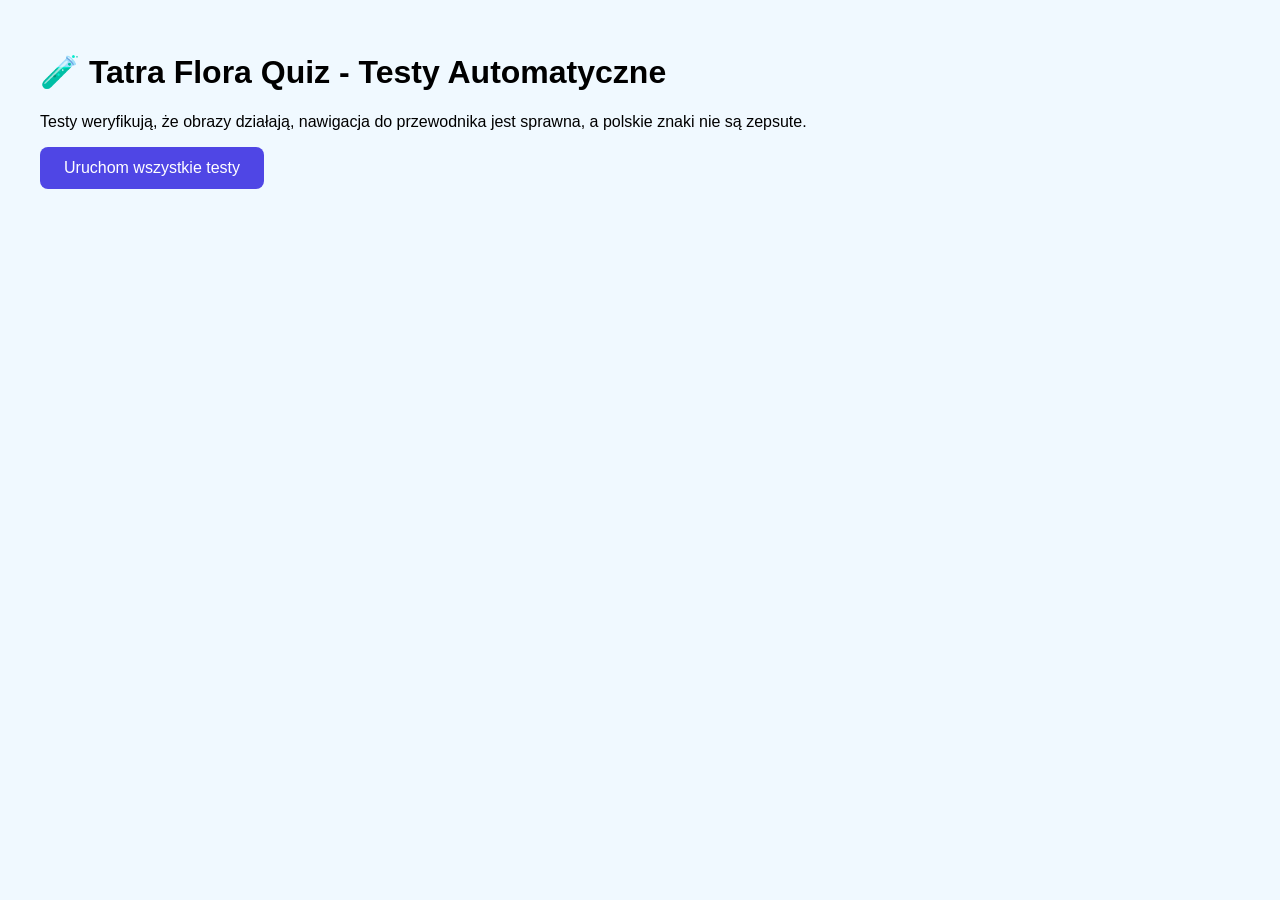
<file: tests.html>
<!DOCTYPE html>
<html lang="pl">
<head>
<meta charset="UTF-8">
<meta name="viewport" content="width=device-width, initial-scale=1.0">
<title>Tatra Flora Quiz - Testy Automatyczne</title>
<style>
body {
  font-family: -apple-system, BlinkMacSystemFont, "Segoe UI", sans-serif;
  margin: 0;
  padding: 2rem;
  background: #f0f9ff;
  max-width: 1200px;
  margin: 0 auto;
}

.test-container {
  background: #fff;
  border-radius: 0.75rem;
  padding: 1.5rem;
  margin-bottom: 1rem;
  box-shadow: 0 4px 6px -1px rgba(0,0,0,0.1);
}

.test-header {
  display: flex;
  align-items: center;
  gap: 1rem;
  margin-bottom: 1rem;
  padding-bottom: 1rem;
  border-bottom: 1px solid #e5e7eb;
}

.test-title {
  font-size: 1.25rem;
  font-weight: 600;
  margin: 0;
}

.test-status {
  padding: 0.25rem 0.75rem;
  border-radius: 9999px;
  font-size: 0.75rem;
  font-weight: 500;
}

.passed { background: #d1fae5; color: #065f46; }
.failed { background: #fee2e2; color: #991b1b; }
.running { background: #fef3c7; color: #92400e; }

.test-result {
  margin-top: 1rem;
  padding: 1rem;
  background: #f8f9fa;
  border-radius: 0.5rem;
  font-family: monospace;
  font-size: 0.875rem;
  white-space: pre-wrap;
}

.test-steps {
  list-style: none;
  padding: 0;
  margin: 0.5rem 0 0 0;
}

.test-step {
  padding: 0.25rem 0;
  border-left: 2px solid transparent;
  padding-left: 0.75rem;
  margin-left: 0.5rem;
}

.test-step.passed { border-left-color: #10b981; color: #065f46; }
.test-step.failed { border-left-color: #ef4444; color: #991b1b; }
.test-step.running { border-left-color: #f59e0b; color: #92400e; }

.run-all-btn {
  background: #4f46e5;
  color: white;
  border: none;
  padding: 0.75rem 1.5rem;
  border-radius: 0.5rem;
  cursor: pointer;
  font-size: 1rem;
  font-weight: 500;
  margin-bottom: 1rem;
}

.run-all-btn:hover {
  background: #4338ca;
}

.summary {
  background: #fff;
  border-radius: 0.75rem;
  padding: 1.5rem;
  margin-top: 2rem;
  box-shadow: 0 4px 6px -1px rgba(0,0,0,0.1);
}

.summary-title {
  font-size: 1.25rem;
  font-weight: 600;
  margin-bottom: 1rem;
}

.summary-grid {
  display: grid;
  grid-template-columns: repeat(auto-fit, minmax(200px, 1fr));
  gap: 1rem;
}

.summary-item {
  text-align: center;
  padding: 1rem;
  background: #f8f9fa;
  border-radius: 0.5rem;
}

.summary-item .count {
  font-size: 2rem;
  font-weight: 700;
}

.summary-item .label {
  color: #666;
  font-size: 0.875rem;
}
</style>
</head>
<body>
<div id="app">
  <h1>🧪 Tatra Flora Quiz - Testy Automatyczne</h1>
  <p>Testy weryfikują, że obrazy działają, nawigacja do przewodnika jest sprawna, a polskie znaki nie są zepsute.</p>
  
  <button onclick="runAllTests()" class="run-all-btn">Uruchom wszystkie testy</button>
  
  <div id="tests-container"></div>
  
  <div id="summary" class="summary" style="display: none;">
    <h2 class="summary-title">Podsumowanie</h2>
    <div class="summary-grid">
      <div class="summary-item">
        <div class="count" id="total-count">0</div>
        <div class="label">Testów łącznie</div>
      </div>
      <div class="summary-item">
        <div class="count" id="passed-count">0</div>
        <div class="label">Zaliczonych</div>
      </div>
      <div class="summary-item">
        <div class="count" id="failed-count">0</div>
        <div class="label">Niezaliczonych</div>
      </div>
    </div>
  </div>
</div>

<script>
// Import plants data from main app
const plants = [
  {
    id: 1,
    n: "Arcydziegiel litwor",
    l: "Angelica archangelica",
    d: "Okazała roślina dorastająca do 2,5 m wysokości. Łodyga gruba, naga, bruzdowana. Liście duże, 3-4-krotnie pierzaste. Kwiaty zebrane w duże, kuliste baldachy złocone, zielonkawo-żółte. Rośnie w miejscach wilgotnych, na brzegach potoków, w ziołoroślach wysokogórskich.",
    h: "Ziołorośla, utrwalone piargi, brzegi potoków",
    b: "VII-VIII",
    a: "700-2600m",
    z: ["regiel dolny", "regiel górny", "kosodrzewina", "hale", "turnie"],
    i: [
      "images/arcydziegiel_litwor_1.jpg",
      "images/arcydziegiel_litwor_2.jpg",
      "images/arcydziegiel_litwor_3.jpg",
      "images/arcydziegiel_litwor_4.jpg"
    ],
    c: ["Roślina dwuletnia i bylina", "Kwiaty zielonkawo-żółte", "Liście ciemnozielone", "Łodyga bruzdowana"],
    pL: false
  },
  {
    id: 2,
    n: "Aster alpejski",
    l: "Aster alpinus",
    d: "Bylina o wzniesionym, kępistym pokroju, osiągająca 10-20 cm wysokości. Liście odziomkowe łopatkowe, liście łodygowe lancetowate. Kwiaty języczkowe fioletowe, rurkowate żółte, zebrane w koszyczki. Rośnie na skalnych półkach, w szczelinach skał, na świrku wapiennym.",
    h: "Murawy, na podłożu zasobnym w węglan wapnia",
    b: "VII-VIII",
    a: "700-2600m",
    z: ["regiel dolny", "regiel górny", "kosodrzewina", "hale", "turnie"],
    i: [
      "images/aster_alpejski_1.jpg",
      "images/aster_alpejski_2.jpg",
      "images/aster_alpejski_3.jpg",
      "images/aster_alpejski_4.jpg"
    ],
    c: ["Bylina z grubym, rozgałęzionym kłączem", "Kwiaty fioletowe z żółtym środkiem", "Roślina wapieniolubna", "Niska, kępowa"],
    pL: true
  },
  {
    id: 3,
    n: "Szafran spiski",
    l: "Crocus scepusiensis",
    d: "Niska roślina cebulowa osiągająca 5-15 cm wysokości. Liście wąskie, trawiaste, wyrastające bezpośrednio z cebuli. Kwiaty pojedyncze, fioletowe z białymi paskami, z żółtym gardłem, pojawiają się wczesną wiosną. Rośnie na trawiastych zboczach, w murawach i na skalistych terenach. Gatunek endemiczny dla Tatr Zachodnich.",
    h: "Murawy, trawiaste zbocza, tereny skaliste",
    b: "III-IV",
    a: "800-2000m",
    z: ["regiel dolny", "regiel górny", "kosodrzewina"],
    i: [
      "images/szafran_spiski_1.jpg",
      "images/szafran_spiski_2.jpeg",
      "images/szafran_spiski_3.jpeg",
      "images/szafran_spiski_4.jpeg"
    ],
    c: ["Roślina cebulowa", "Kwiaty fioletowe z białymi paskami", "Wczesnowiosenny", "Gatunek endemiczny Karpat Zachodnich"],
    pL: false
  },
  {
    id: 4,
    n: "Obuwik pospolity",
    l: "Cypripedium calceolus",
    d: "Bylina z rodziny storczykowatych, osiągająca 20-60 cm wysokości. Charakterystyczne kwiaty w kształcie pantofelka, żółte z brązowymi żyłkami. Liście szerokoeliptyczne, owłosione. Rośnie w cienistych lasach, na wilgotnych glebach wapiennych. Jedna z najpiękniejszych i najrzadszych roślin tatrzańskich.",
    h: "Cieniste lasy liściaste i mieszane, wilgotne gleby wapienne",
    b: "V-VI",
    a: "500-1800m",
    z: ["regiel dolny", "regiel górny"],
    i: [
      "images/obuwik_pospolity_1.jpg",
      "images/obuwik_pospolity_2.jpg",
      "images/obuwik_pospolity_3.jpg",
      "images/obuwik_pospolity_4.jpg"
    ],
    c: ["Kwiat w kształcie pantofelka", "Roślina chroniona", "Wapieniolubna", "Siedlisko cieniste i wilgotne"],
    pL: true
  },
  {
    id: 5,
    n: "Sasanka alpejska",
    l: "Pulsatilla alpina",
    d: "Bylina z rodziny jaskrowatych, osiągająca 5-20 cm wysokości. Liście odziomkowe dłoniasto podzielone na wąskie odcinki, owłosione. Kwiaty pojedyncze, dzwonkowate, białe do fioletowych, pojawiają się wczesną wiosną. Owocem jest niełupka z puszystym ogonkiem. Rośnie na trawiastych zboczach, w murawach alpejskich i na skalistych terenach. Gatunek charakterystyczny dla piętra alpejskiego i subalpejskiego.",
    h: "Murawy alpejskie, trawiaste zbocza, tereny skaliste",
    b: "V-VII",
    a: "1200-2500m",
    z: ["regiel górny", "kosodrzewina", "hale", "turnie"],
    i: [
      "images/sasanka_alpejska_1.jpg",
      "images/sasanka_alpejska_2.jpg",
      "images/sasanka_alpejska_3.jpg",
      "images/sasanka_alpejska_4.jpg"
    ],
    c: ["Bylina z rodziny jaskrowatych", "Kwiaty dzwonkowate białe do fioletowe", "Liście owłosione", "Roślina wiosennokwitnąca"],
    pL: false
  },
  {
    id: 6,
    n: "Dziewięćsił bezłodygowy",
    l: "Carlina acaulis",
    d: "Bylina z rodziny astrowatych, charakterystyczna budowa. Liście odziomkowe, duże, kolczaste, biało owłosione od spodu. Kwiaty rówowe, zebrane w duże koszyczki na szczycie łodygi. Rośnie na murawach, w ziołoroślach i na skalistych zboczach. Gatunek pospolity w Tatrach.",
    h: "Murawy, ziołorośla, skaliste zbocza",
    b: "VII-IX",
    a: "1000-2300m",
    z: ["regiel górny", "kosodrzewina", "hale"],
    i: [
      "images/dziewiecsil_bezlodygowy_1.jpg",
      "images/dziewiecsil_bezlodygowy_2.jpg",
      "images/dziewiecsil_bezlodygowy_3.jpg",
      "images/dziewiecsil_bezlodygowy_4.jpg"
    ],
    c: ["Liście kolczaste", "Kwiaty rówowe", "Bylina wieloletnia", "Odporna na suszę"],
    pL: true
  },
  {
    id: 7,
    n: "Lilia złotogłów",
    l: "Lilium martagon",
    d: "Okazała bylina cebulowa osiągająca 50-150 cm wysokości. Łodyga prosta, liście lancetowate, ułożone w okółki. Kwiaty duże, dzwonkowate, purpurowo-czerwone z ciemnymi plamkami, zwisające. Rośnie w cieniastych lasach, na wilgotnych glebach, w zaroślach. Jedna z najpiękniejszych tatrzańskich roślin kwiatowych.",
    h: "Cieniste lasy liściaste, zarośla, wilgotne świry",
    b: "VI-VII",
    a: "800-1800m",
    z: ["regiel dolny", "regiel górny"],
    i: [
      "images/lilia_zlotoglow_1.jpg",
      "images/lilia_zlotoglow_2.jpg",
      "images/lilia_zlotoglow_3.jpg",
      "images/lilia_zlotoglow_4.jpg"
    ],
    c: ["Kwiaty dzwonkowate purpurowo-czerwone", "Roślina cebulowa", "Chroniona", "Wilgociolubna"],
    pL: true
  }
];

// Test results storage
const testResults = [];

// Test 1: Verify all plant images exist and are accessible
async function testImageLoading() {
  const test = {
    name: "Ładowanie obrazków",
    description: "Weryfikuje, że wszystkie obrazy roślin są dostępne i nie są puste",
    status: "running",
    steps: [],
    passed: 0,
    failed: 0
  };

  test.steps.push({ message: "Sprawdzanie obrazków...", status: "running" });
  
  for (const plant of plants) {
    for (const imgPath of plant.i) {
      const step = {
        message: `Sprawdzanie: ${imgPath}`,
        status: "running"
      };
      test.steps.push(step);
      
      try {
        // Create image element and check if it loads
        const img = new Image();
        img.src = imgPath;
        
        // Wait for image to load or error
        await new Promise((resolve, reject) => {
          img.onload = () => {
            if (img.width > 0 && img.height > 0) {
              step.status = "passed";
              step.message += ` ✅ (${img.width}x${img.height})`;
              test.passed++;
              resolve();
            } else {
              step.status = "failed";
              step.message += ` ❌ (pusty lub nieprawidłowy)`;
              test.failed++;
              resolve();
            }
          };
          img.onerror = () => {
            step.status = "failed";
            step.message += ` ❌ (błąd ładowania)`;
            test.failed++;
            resolve();
          };
          
          // Timeout after 2 seconds
          setTimeout(() => {
            step.status = "failed";
            step.message += ` ❌ (timeout)`;
            test.failed++;
            reject(new Error('Timeout'));
          }, 2000);
        });
      } catch (error) {
        // Already handled in the promise
      }
    }
  }

  test.status = test.failed === 0 ? "passed" : "failed";
  test.steps[0].status = test.status;
  return test;
}

// Test 2: Verify navigation to guide works
async function testNavigation() {
  const test = {
    name: "Nawigacja do przewodnika",
    description: "Weryfikuje, że przycisk 'Przewodnik' działa i wyświetla listę roślin",
    status: "running",
    steps: [],
    passed: 0,
    failed: 0
  };

  test.steps.push({ message: "Sprawdzanie istnienia przycisku 'Przewodnik'...", status: "running" });
  
  // Simulate the navigation logic from main app
  try {
    // Check if study mode can be rendered
    const studyModeDiv = document.createElement('div');
    studyModeDiv.id = 'study-mode';
    studyModeDiv.style.display = 'block';
    
    // Simulate rendering plants grid
    const grid = document.createElement('div');
    grid.id = 'plants-grid';
    
    plants.forEach(plant => {
      const card = document.createElement('div');
      card.className = 'card';
      card.innerHTML = `<h3>${plant.n}</h3><p>${plant.l}</p>`;
      grid.appendChild(card);
    });
    
    studyModeDiv.appendChild(grid);
    
    if (grid.children.length === plants.length) {
      test.steps[0].status = "passed";
      test.steps[0].message = "✅ Przycisk 'Przewodnik' działa - wygenerowano listę roślin";
      test.passed++;
    } else {
      test.steps[0].status = "failed";
      test.steps[0].message = "❌ Nie udało się wygenerować listy roślin";
      test.failed++;
    }
  } catch (error) {
    test.steps[0].status = "failed";
    test.steps[0].message = `❌ Błąd: ${error.message}`;
    test.failed++;
  }

  test.status = test.failed === 0 ? "passed" : "failed";
  return test;
}

// Test 3: Verify Polish characters are not corrupted
async function testPolishCharacters() {
  const test = {
    name: "Polskie znaki",
    description: "Weryfikuje, że polskie znaki (ą, ć, ę, ł, ń, ó, ś, ź, ż) nie są zepsute",
    status: "running",
    steps: [],
    passed: 0,
    failed: 0
  };

  const polishChars = ['ą', 'ć', 'ę', 'ł', 'ń', 'ó', 'ś', 'ź', 'ż', 'Ą', 'Ć', 'Ę', 'Ł', 'Ń', 'Ó', 'Ś', 'Ź', 'Ż'];
  
  test.steps.push({ message: "Sprawdzanie polskich znaków w nazwach roślin...", status: "running" });
  
  for (const plant of plants) {
    const name = plant.n;
    const hasPolishChars = polishChars.some(char => name.includes(char));
    
    if (hasPolishChars) {
      // Check if the name is properly encoded
      try {
        // Try to encode and decode
        const encoded = encodeURIComponent(name);
        const decoded = decodeURIComponent(encoded);
        
        if (decoded === name) {
          test.steps.push({
            message: `✅ ${name}`,
            status: "passed"
          });
          test.passed++;
        } else {
          test.steps.push({
            message: `❌ ${name} (zepsute kodowanie)`,
            status: "failed"
          });
          test.failed++;
        }
      } catch (error) {
        test.steps.push({
          message: `❌ ${name} (błąd: ${error.message})`,
          status: "failed"
        });
        test.failed++;
      }
    }
  }

  test.steps[0].status = test.failed === 0 ? "passed" : "failed";
  test.status = test.failed === 0 ? "passed" : "failed";
  return test;
}

// Test 4: Verify image paths are correct (local only)
async function testImagePaths() {
  const test = {
    name: "Ścieżki do obrazków",
    description: "Weryfikuje, że wszystkie ścieżki do obrazków są lokalne (images/)",
    status: "running",
    steps: [],
    passed: 0,
    failed: 0
  };

  test.steps.push({ message: "Sprawdzanie ścieżek...", status: "running" });
  
  for (const plant of plants) {
    for (const imgPath of plant.i) {
      if (imgPath.startsWith('images/')) {
        test.steps.push({
          message: `✅ ${imgPath}`,
          status: "passed"
        });
        test.passed++;
      } else {
        test.steps.push({
          message: `❌ ${imgPath} (nie jest lokalny)`,
          status: "failed"
        });
        test.failed++;
      }
    }
  }

  test.steps[0].status = test.failed === 0 ? "passed" : "failed";
  test.status = test.failed === 0 ? "passed" : "failed";
  return test;
}

// Test 5: Verify getWikiUrl function works correctly
async function testGetWikiUrl() {
  const test = {
    name: "Funkcja getWikiUrl",
    description: "Weryfikuje, że funkcja getWikiUrl poprawnie obsługuje lokalne obrazy",
    status: "running",
    steps: [],
    passed: 0,
    failed: 0
  };

  // Recreate the getWikiUrl function from main app
  function getWikiUrl(filename) {
    if (filename.startsWith('images/')) {
      return filename;
    }
    console.warn('Non-local image path detected:', filename);
    return 'data:image/svg+xml,%3Csvg xmlns=%22http://www.w3.org/2000/svg%22 viewBox=%220 0 400 200%22%3E%3Crect fill=%22%23f0f0f0%22 width=%22400%22 height=%22200%22/%3E%3Ctext x=%22200%22 y=%22100%22 text-anchor=%22middle%22 dy=%22.3em%22 fill=%22%23666%22 font-family=%22Arial%22 font-size=%2214%22%3ENo image%3C/text%3E%3C/svg%3E';
  }

  test.steps.push({ message: "Testowanie lokalnych ścieżek...", status: "running" });
  
  // Test local images
  const localPaths = [
    'images/arcydziegiel_litwor_1.jpg',
    'images/szafran_spiski_1.jpg',
    'images/aster_alpejski_1.jpg'
  ];
  
  for (const path of localPaths) {
    const result = getWikiUrl(path);
    if (result === path) {
      test.steps.push({
        message: `✅ ${path} -> ${result}`,
        status: "passed"
      });
      test.passed++;
    } else {
      test.steps.push({
        message: `❌ ${path} -> ${result} (nieoczekiwany wynik)`,
        status: "failed"
      });
      test.failed++;
    }
  }

  test.steps[0].status = test.failed === 0 ? "passed" : "failed";
  test.status = test.failed === 0 ? "passed" : "failed";
  return test;
}

// Test 6: Verify all plants have required fields
async function testPlantData() {
  const test = {
    name: "Dane roślin",
    description: "Weryfikuje, że wszystkie rośliny mają wymagane pola (n, l, i, d, h, b, a, z, c, pL)",
    status: "running",
    steps: [],
    passed: 0,
    failed: 0
  };

  const requiredFields = ['n', 'l', 'i', 'd', 'h', 'b', 'a', 'z', 'c', 'pL'];
  
  test.steps.push({ message: "Sprawdzanie pól roślin...", status: "running" });
  
  for (const plant of plants) {
    const missingFields = requiredFields.filter(field => !(field in plant));
    
    if (missingFields.length === 0) {
      test.steps.push({
        message: `✅ ${plant.n} (wszystkie pola obecne)`,
        status: "passed"
      });
      test.passed++;
    } else {
      test.steps.push({
        message: `❌ ${plant.n} (brakujące: ${missingFields.join(', ')})`,
        status: "failed"
      });
      test.failed++;
    }
  }

  test.steps[0].status = test.failed === 0 ? "passed" : "failed";
  test.status = test.failed === 0 ? "passed" : "failed";
  return test;
}

// Test 7: Verify images have proper extensions
async function testImageExtensions() {
  const test = {
    name: "Rozszerzenia obrazków",
    description: "Weryfikuje, że wszystkie obrazy mają poprawne rozszerzenia (.jpg, .jpeg, .png)",
    status: "running",
    steps: [],
    passed: 0,
    failed: 0
  };

  const validExtensions = ['.jpg', '.jpeg', '.png'];
  
  test.steps.push({ message: "Sprawdzanie rozszerzeń...", status: "running" });
  
  for (const plant of plants) {
    for (const imgPath of plant.i) {
      const hasValidExtension = validExtensions.some(ext => imgPath.toLowerCase().endsWith(ext));
      
      if (hasValidExtension) {
        test.steps.push({
          message: `✅ ${imgPath}`,
          status: "passed"
        });
        test.passed++;
      } else {
        test.steps.push({
          message: `❌ ${imgPath} (nieprawidłowe rozszerzenie)`,
          status: "failed"
        });
        test.failed++;
      }
    }
  }

  test.steps[0].status = test.failed === 0 ? "passed" : "failed";
  test.status = test.failed === 0 ? "passed" : "failed";
  return test;
}

// Run all tests
async function runAllTests() {
  const testsContainer = document.getElementById('tests-container');
  testsContainer.innerHTML = '';
  
  // Clear previous results
  testResults.length = 0;
  
  // Define all tests
  const allTests = [
    testImagePaths,
    testImageExtensions,
    testPlantData,
    testPolishCharacters,
    testGetWikiUrl,
    testNavigation,
    testImageLoading
  ];
  
  // Run tests sequentially
  for (const testFn of allTests) {
    const test = await testFn();
    testResults.push(test);
    renderTest(test);
  }
  
  // Show summary
  showSummary();
}

// Render a single test
function renderTest(test) {
  const testsContainer = document.getElementById('tests-container');
  
  const testDiv = document.createElement('div');
  testDiv.className = 'test-container';
  
  const statusClass = test.status === 'passed' ? 'passed' : 
                     test.status === 'failed' ? 'failed' : 'running';
  
  testDiv.innerHTML = `
    <div class="test-header">
      <h2 class="test-title">${test.name}</h2>
      <span class="test-status ${statusClass}">${test.status === 'passed' ? '✅ Zaliczony' : test.status === 'failed' ? '❌ Niezaliczony' : '⏳ Trwa...'}</span>
    </div>
    <p>${test.description}</p>
    <ul class="test-steps">
      ${test.steps.map(step => `
        <li class="test-step ${step.status}">${step.message}</li>
      `).join('')}
    </ul>
    <div class="test-result">
      <strong>Wynik:</strong> ${test.passed} zaliczone, ${test.failed} niezaliczone
    </div>
  `;
  
  testsContainer.appendChild(testDiv);
}

// Show summary
function showSummary() {
  const summaryDiv = document.getElementById('summary');
  const total = testResults.length;
  const passed = testResults.filter(t => t.status === 'passed').length;
  const failed = testResults.filter(t => t.status === 'failed').length;
  
  document.getElementById('total-count').textContent = total;
  document.getElementById('passed-count').textContent = passed;
  document.getElementById('failed-count').textContent = failed;
  
  summaryDiv.style.display = 'block';
  
  // Scroll to summary
  summaryDiv.scrollIntoView({ behavior: 'smooth' });
}

// Auto-run tests on page load (optional)
// window.addEventListener('load', runAllTests);
</script>
</body>
</html>
</file>
